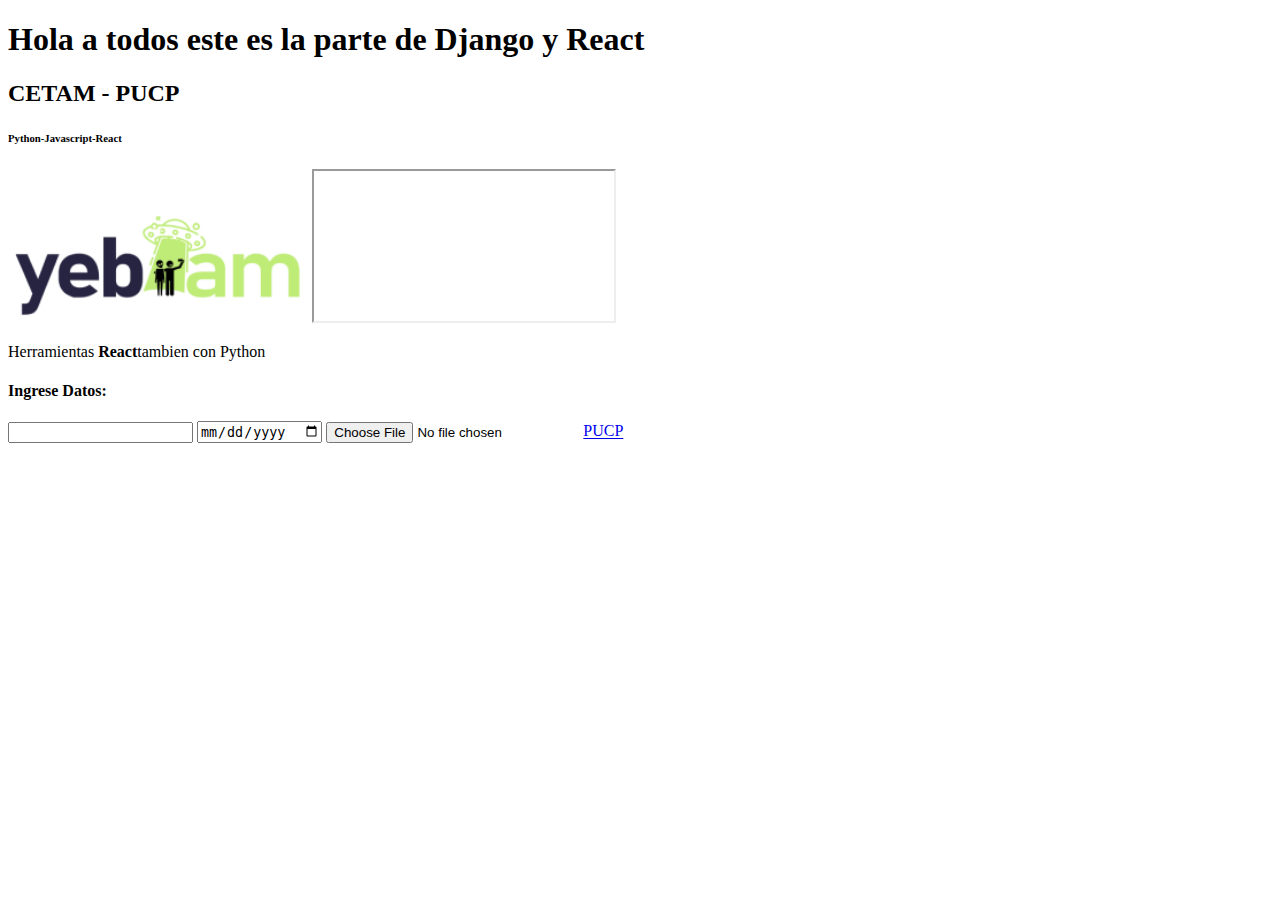
<file: index.html>
<!DOCTYPE html>
<html >
<head>
    
    <title>Hola bienvenido al curso de python</title>
</head>
<body>
<h1>Hola a todos este es la parte de Django y React</h1>
<h2>CETAM - PUCP</h2>
<h6>Python-Javascript-React</h6>
<!--HOLA COMENTARIO-->
<img  src="imagen.png" width="300" >
<iframe src="https://www.youtube.com/embed/N8Xt5rP_DUo"></iframe>

<p>Herramientas <b>React</b>tambien con Python</p>
<form>
    <h4>Ingrese Datos:</h4>
    <input type="password" name="Datos">
    <input type="date">
    <input type="file">

    <a href="https://www.youtube.com/embed/N8Xt5rP_DUo">PUCP</a>
</form>
</body>
</html>
</file>
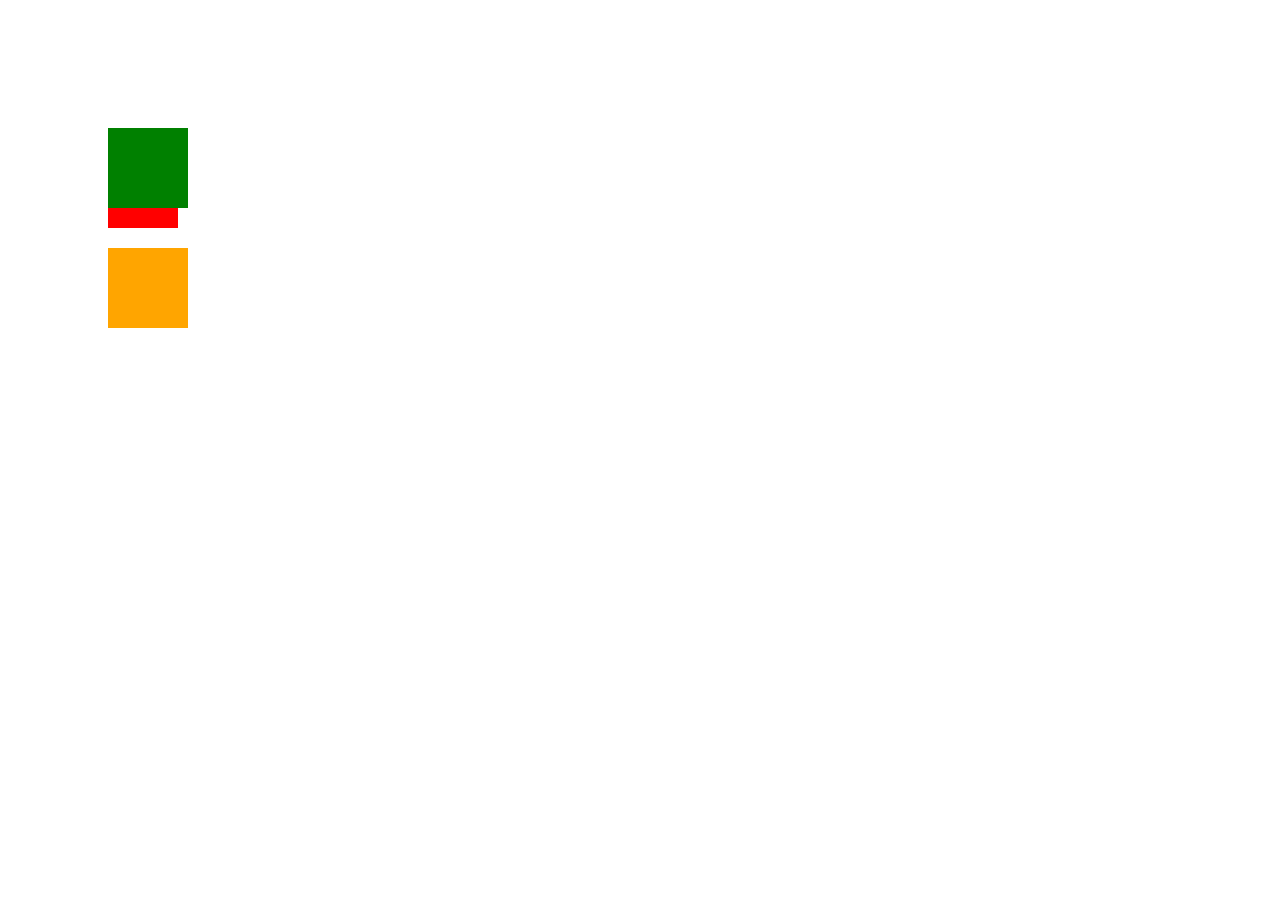
<file: ejemploDiv.html>
<!DOCTYPE html>
<html lang="en">
<head>
   
    <title>Ejemplos de Div</title>
    <link rel="stylesheet" href="style.css">
</head>
<body>
    <div class="cuadradoA" style="background-color: green; z-index: 10"></div>
    <div style="margin-top: 240px"></div>
    <div class="cuadradoA" id="cuadradoR"></div>

    <!--  tag < clase < id < InlineStyling -->
    <!-- 
       <div style="width: 600px; height: 100px; background-color: blue; position: relative"></div>

       <div style="position:fixed; width: 80px; height: 80px; background-color: rgb(180, 233, 36); margin-left: 100px; z-index:10"></div>
       <div style="width: 400px; height: 100px; background-color:green; position: relative"></div>
       <div style="position: absolute; width: 300px; height: 90px; background-color:red"></div>
       <div style="position: relative; width: 400px; height: 200px; background-color: aqua"></div>
       <div style=" width: 700px; height: 400px; background-color: rgb(145, 255, 2)"></div>
       <div style=" width: 300px; height: 200px; background-color: rgb(255, 103, 2)"></div>
   -->
</body>
</html>
</file>
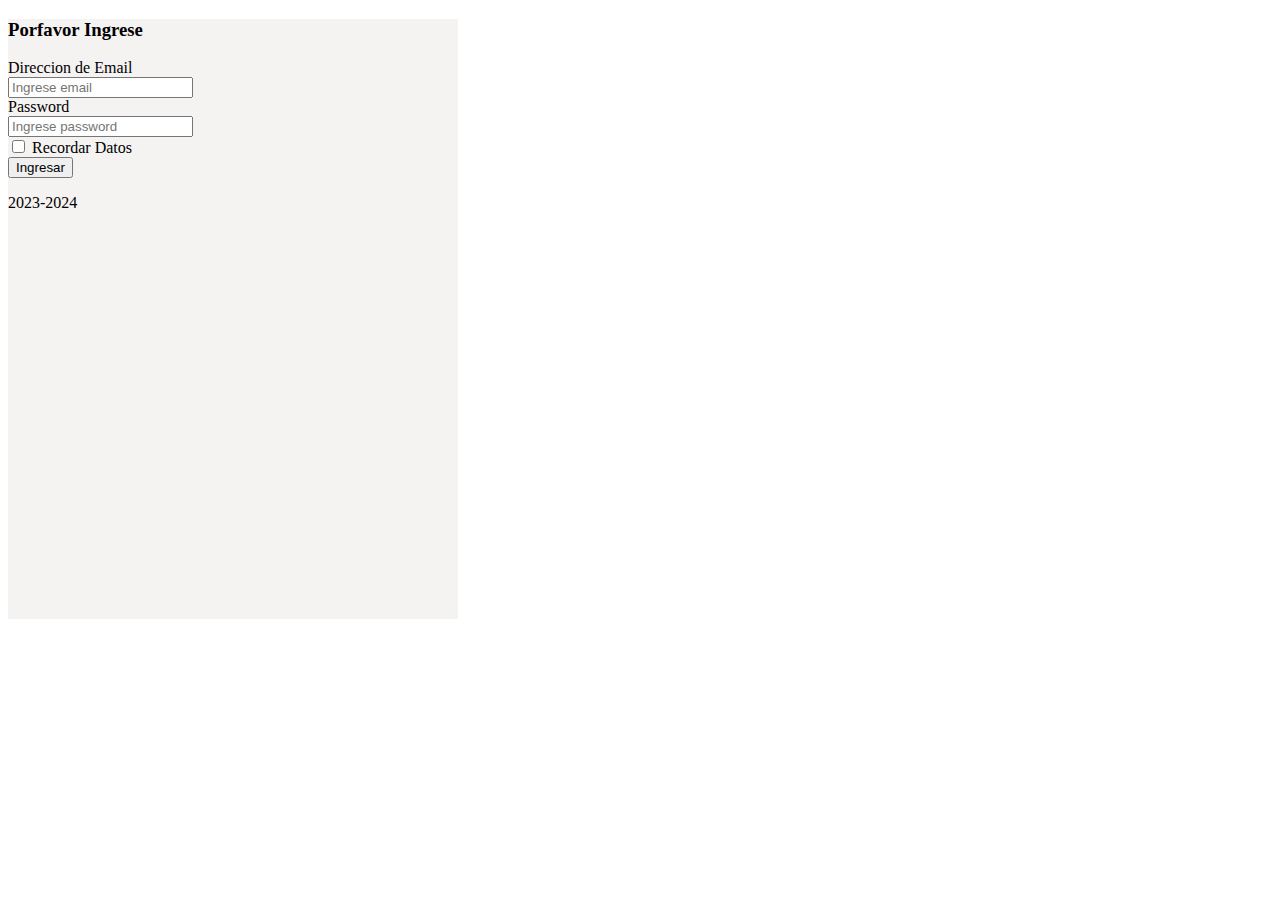
<file: C2-DESARROLLO-BOOTSTRAP/bootstrap.html>
<!DOCTYPE html>
<html lang="en">
  <head>
    <meta charset="UTF-8" />
    <meta name="viewport" content="width=device-width, initial-scale=1.0" />
    <title>Tarea 2</title>
    <!--IMPORTACION-->
    <link
      href="https://cdn.jsdelivr.net/npm/bootstrap@5.3.0/dist/css/bootstrap.min.css"
      rel="stylesheet"
      integrity="sha384-9ndCyUaIbzAi2FUVXJi0CjmCapSmO7SnpJef0486qhLnuZ2cdeRhO02iuK6FUUVM"
      crossorigin="anonymous"
    />
    <script
      src="https://cdn.jsdelivr.net/npm/bootstrap@5.3.0/dist/js/bootstrap.bundle.min.js"
      integrity="sha384-geWF76RCwLtnZ8qwWowPQNguL3RmwHVBC9FhGdlKrxdiJJigb/j/68SIy3Te4Bkz"
      crossorigin="anonymous"
    ></script>
    <!--Importar de font-awesome-->
    <link
      rel="stylesheet"
      href="https://cdnjs.cloudflare.com/ajax/libs/font-awesome/6.3.0/css/all.min.css"
      integrity="sha512-SzlrxWUlpfuzQ+pcUCosxcglQRNAq/DZjVsC0lE40xsADsfeQoEypE+enwcOiGjk/bSuGGKHEyjSoQ1zVisanQ=="
      crossorigin="anonymous"
      referrerpolicy="no-referrer"
    />
  </head>
  <body>
    <div class="position-absolute top-50 start-50 translate-middle" style="background-color: rgb(245, 242, 242); width: 450px; height: 600px">
      <div class="position-absolute top-50 start-50 translate-middle text-center mt-3"style=" background-color: rgb(245, 242, 242); width: 200px; height: 500px;  " >
        <i class="fa-brands fa-facebook fa-6x text-primary "></i>

        <h3 class="h3 mb-3 mt-3 font-weight-normal text-center">Porfavor Ingrese</h3>

       <label class="mt-3 text-center">Direccion de Email</label>
       <input  placeholder="Ingrese email"  type="text" class="form-control mt-1">
       <label class="mt-3">Password</label>
       <input  placeholder="Ingrese password"  type="password" class="form-control mt-1">
       <div class="mb-3 mt-3">
        <label >
            <input type="checkbox" class="form-check-input">
            Recordar Datos</label>
    </div>
    <button type="submit" class="btn btn-primary">Ingresar</button>
    <p class="mt-5 mb-5 text-muted">2023-2024</p>
      </div>
    </div>
  </body>
</html>
</file>
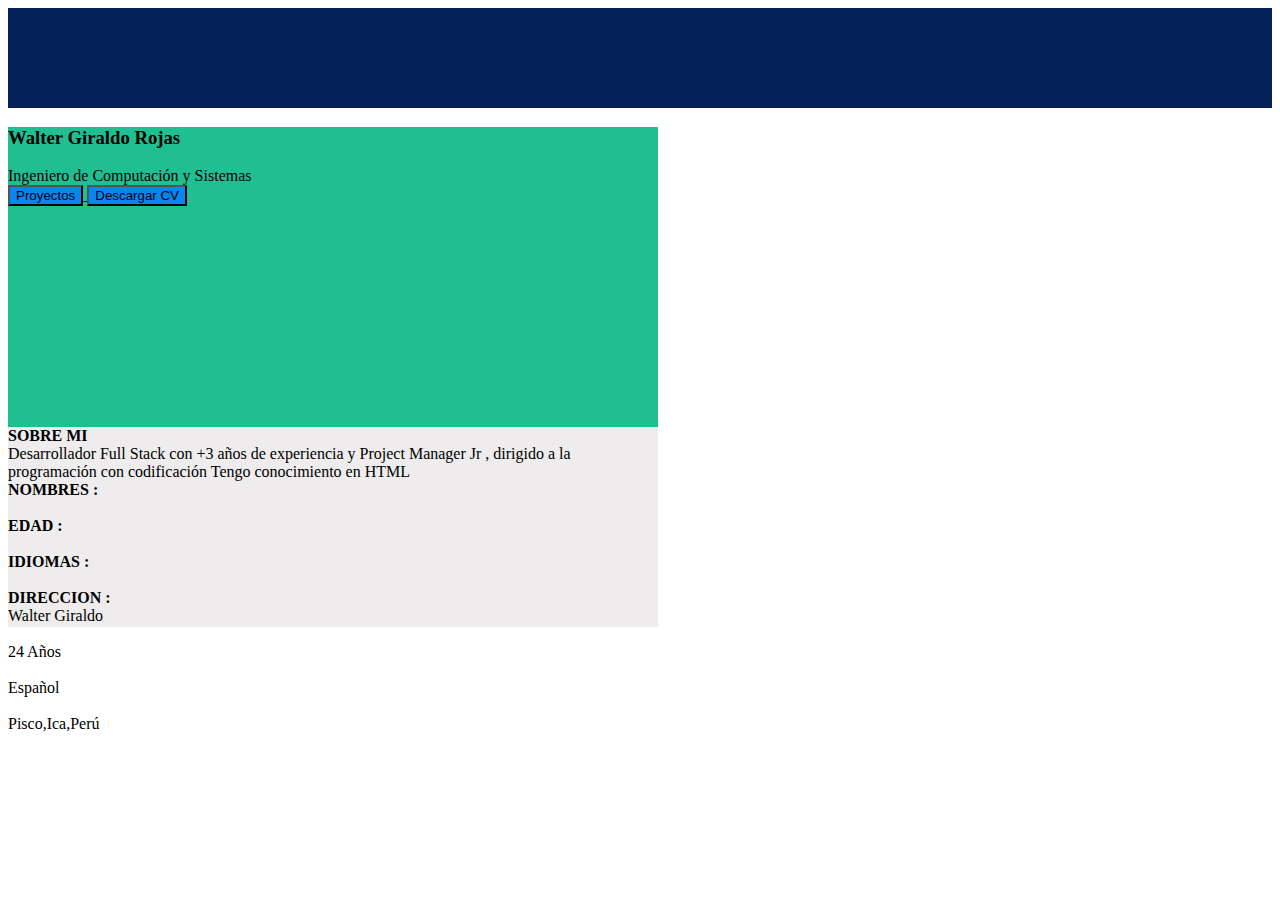
<file: TAREA/tarea2.html>
<!DOCTYPE html>
<html lang="en">
  <head>
    <meta charset="UTF-8" />
    <meta name="viewport" content="width=device-width, initial-scale=1.0" />
    <title>Tarea 2</title>
    <!--IMPORTACION-->
    <link
      href="https://cdn.jsdelivr.net/npm/bootstrap@5.3.0/dist/css/bootstrap.min.css"
      rel="stylesheet"
      integrity="sha384-9ndCyUaIbzAi2FUVXJi0CjmCapSmO7SnpJef0486qhLnuZ2cdeRhO02iuK6FUUVM"
      crossorigin="anonymous"
    />
    <script
      src="https://cdn.jsdelivr.net/npm/bootstrap@5.3.0/dist/js/bootstrap.bundle.min.js"
      integrity="sha384-geWF76RCwLtnZ8qwWowPQNguL3RmwHVBC9FhGdlKrxdiJJigb/j/68SIy3Te4Bkz"
      crossorigin="anonymous"
    ></script>
    <!--Importar de font-awesome-->
    <link
      rel="stylesheet"
      href="https://cdnjs.cloudflare.com/ajax/libs/font-awesome/6.3.0/css/all.min.css"
      integrity="sha512-SzlrxWUlpfuzQ+pcUCosxcglQRNAq/DZjVsC0lE40xsADsfeQoEypE+enwcOiGjk/bSuGGKHEyjSoQ1zVisanQ=="
      crossorigin="anonymous"
      referrerpolicy="no-referrer"
    />
  </head>
  <body>
    <div class=" h-50 position-absolute top-0 start-50 translate-middle" style="background-color: #0785F2; width: 100%; height: 100%"></div>
        <div class="h-75 position-absolute bottom-0 end-0" style="background-color: #042159; width: 100%; height: 100px"></div>
        
    <div class="position-absolute top-50 start-50 translate-middle rounded" style="background-color: rgb(245, 242, 242); width: 650px; height: 500px">
      <div class="position-absolute top-0 start-50 translate-middle-x text-center mb-3 rounded" style=" background-color: #1FBF92; width: 650px; height: 300px" >
       
        <i class="fa-solid fa-circle-user fa-beat fa-6x  mt-3" style="text-decoration-color: #0785F2"></i>
        
        <h3 class="h4 mb-3 mt-3 font-weight-normal text-center">Walter Giraldo Rojas</h3>

       <label class="mt-3 text-center">Ingeniero de Computación y Sistemas</label>
       
       <div class="mt-3">
        <a href="https://github.com/waltergr99" target="_blank">

            <button type="submit" class="btn btn-primary" style="background-color: #0785F2">Proyectos</button>
        </a>
        <a href="../C2-DESARROLLO/WALTER RUBER GIRALDO ROJAS (10).pdf" target="_blank">

            <button type="submit" class="btn btn-secondary" style="background-color: #0785F2">Descargar CV</button>
        </a>
        </div>
    </div>
    <div class="position-absolute bottom-0 start-0 rounded" style=" background-color: rgb(238, 236, 236); width: 650px; height: 200px">
       <div class="row">
           <div class="col-4 m-4"><b>SOBRE MI </b><br>Desarrollador Full Stack con +3 años de experiencia y Project Manager Jr , dirigido a la programación con codificación Tengo conocimiento en HTML </div>
           <div class="col m-4 text-center"><b>NOMBRES : </b><br><br><b>EDAD :</b><br><br><b>IDIOMAS :</b><br><br><b>DIRECCION :</b></div>
           <div class="col m-4 text-center">Walter Giraldo<br><br>24 Años<br><br>Español<br><br>Pisco,Ica,Perú</div>
          
        </div>
        
    </div>
      </div>
    </div>
    </div>
</div>
  </body>
</html>
</file>
<file: style.css>
div {
    width: 80px;
    height: 80px;
    background-color: orange;
    position:fixed;
    margin-top: 120px ;
    margin-left: 100px;
    z-index: 10;
}
.cuadradoA {
    background-color: blue;
    z-index: 5;
}
#cuadradoR {
    background-color: red;
    width: 70px;
    height: 100px;
}
</file>
